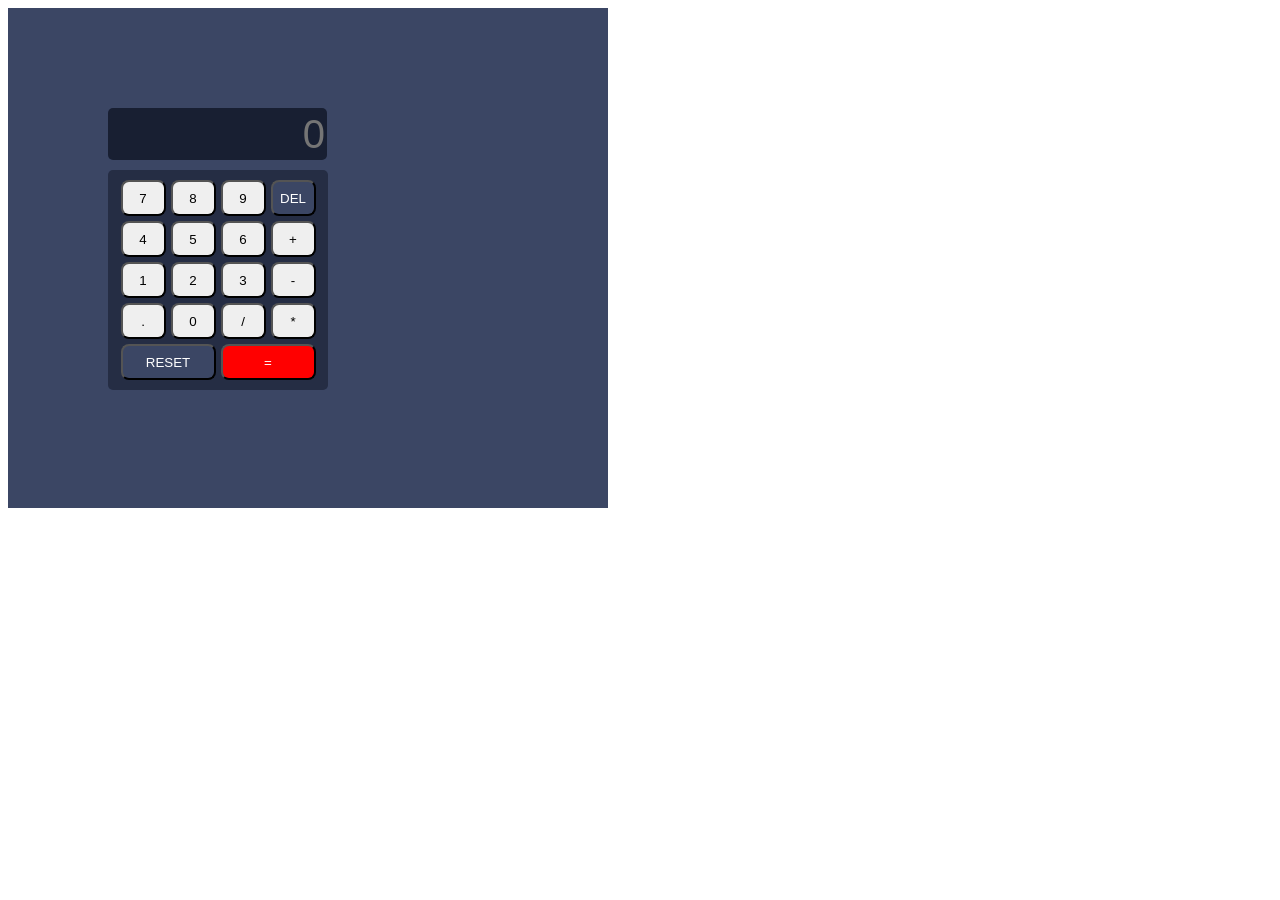
<file: index.html>
<!DOCTYPE html>
<html lang="en">
<head>
    <meta charset="UTF-8">
    <meta name="viewport" content="width=device-width, initial-scale=1.0">
    <title>calculator</title>
    <link href="calculator.css" rel="css stylesheet">
</head>
<body>
<div class="calculator">
    <input id="display" placeholder="0"  readonly>
    <div class="button">
       <button onclick="aadtodisplay('7')">7</buttton>
       <button onclick="aadtodisplay('8')">8</buttton>
       <button onclick="aadtodisplay('9')">9</buttton>
       <button onclick="deletefromdisplay()" id="del">DEL</buttton>
       <button onclick="aadtodisplay('4')">4</buttton>
       <button onclick="aadtodisplay('5')">5</buttton>
       <button onclick="aadtodisplay('6')">6</buttton>
       <button onclick="aadtodisplay('+')">+</buttton>
       <button onclick="aadtodisplay('1')">1</buttton>
       <button onclick="aadtodisplay('2')">2</buttton>
       <button onclick="aadtodisplay('3')">3</buttton>
       <button onclick="aadtodisplay('-')">-</buttton>
       <button onclick="aadtodisplay('.')">.</buttton>
       <button onclick="aadtodisplay('0')">0</buttton>
       <button onclick="aadtodisplay('/')">/</buttton>
       <button onclick="aadtodisplay('*')">*</buttton>
       <button onclick="cleardisplay()" id="reset">RESET</buttton>
       <button onclick="calculate()" id="equal">=</buttton>
    </div> 
</div>     
        <script src="script.js"></script>
</body>
</html>
</file>
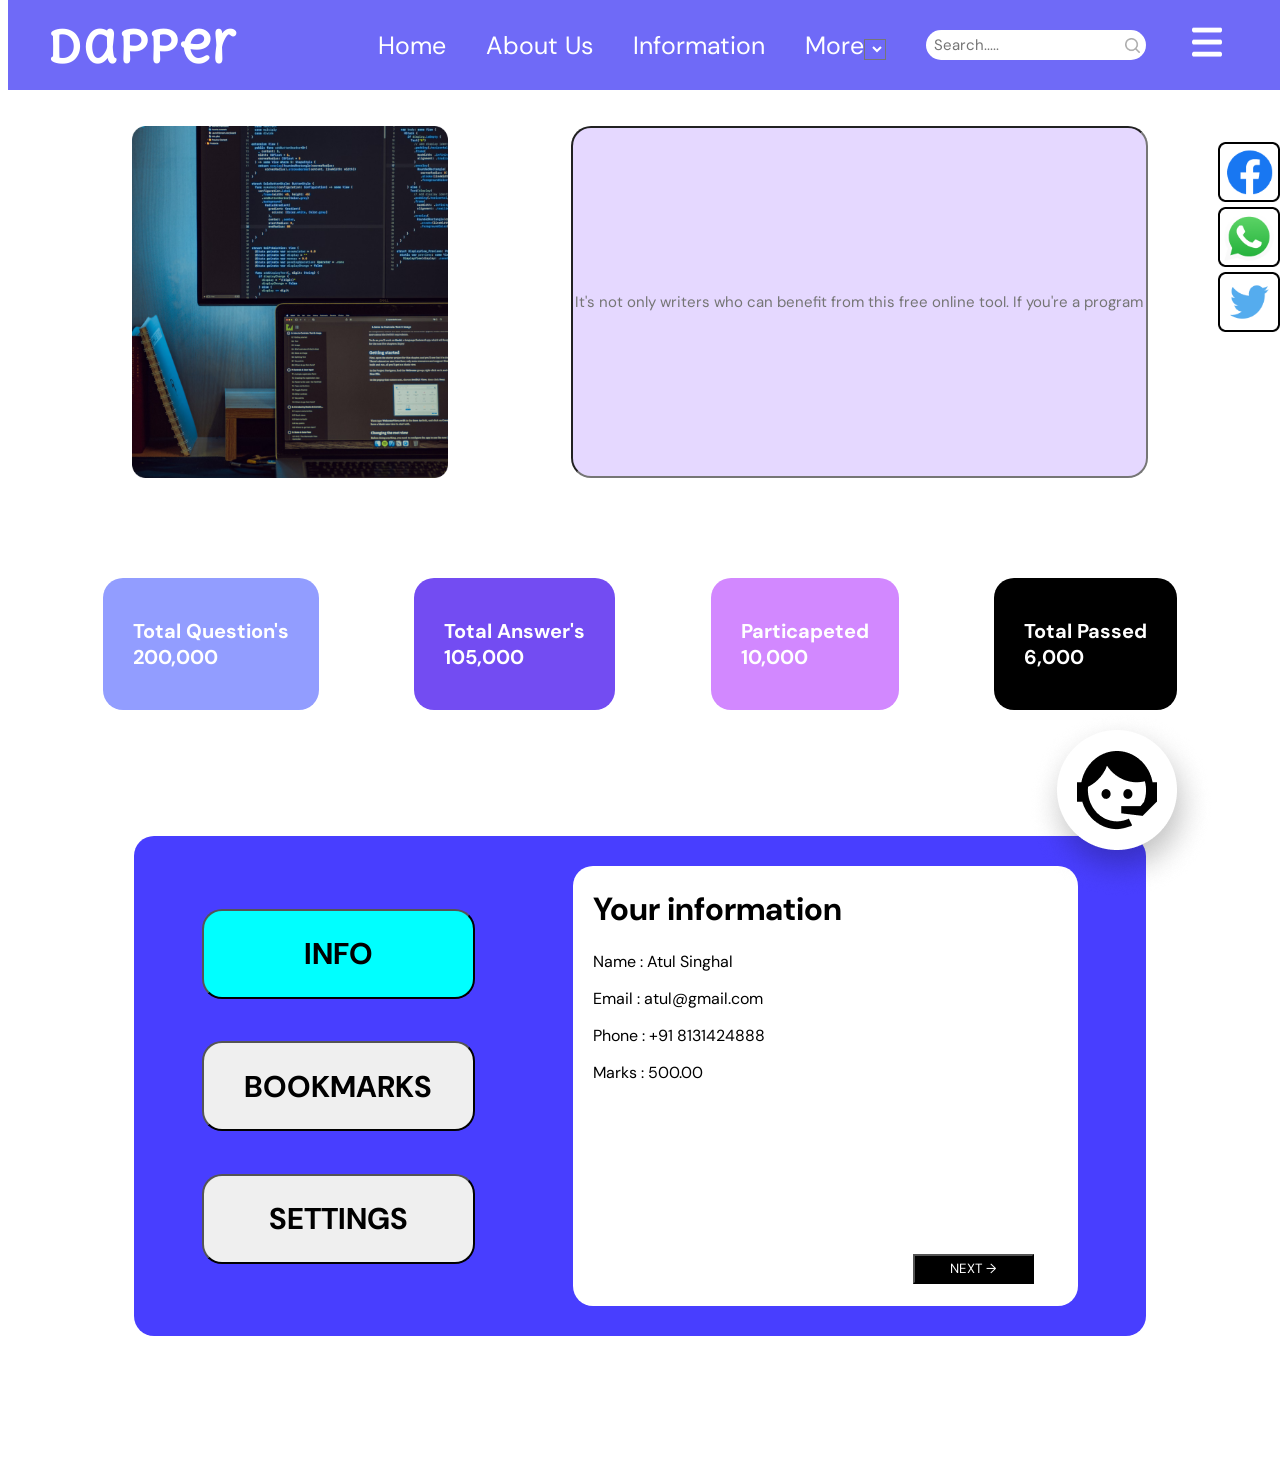
<file: Microproject2.html>
<!DOCTYPE html>
<html lang="en">
<head>
    <meta charset="UTF-8">
    <meta http-equiv="X-UA-Compatible" content="IE=edge">
    <meta name="viewport" content="width=device-width, initial-scale=1.0">
    <title>Dapper</title>
    <link href="Microproject2.css" rel="css stylesheet">
    <link rel="stylesheet" href="https://fonts.googleapis.com/css?family=Delius Unicase">
    <link rel="stylesheet" href="https://fonts.googleapis.com/css?family=DM Sans">
</head>
<body>
    <nav class="navBar">
        <div class="navreight">
          Dapper
        </div>  
        <div class="navleft">
          <ul>
            <li>Home</li>
            <li>About Us</li>
            <li>Information</li>
            <li>More<select></select></li>
            <li>
              <form class="searchbar">
                <input type="text" placeholder="Search.....">
                <img src="search icon.png">
              </form>
            </li>
            <li><button><img src="Vector.png" alt="img"></button></li>
          </ul>
        </div>
      </nav>
    <main>
      <div class="stickyicon">
        <ul>
          <li><img src="facebook.png" alt="img"></li>
          <li><img src="whatsapp.png" alt="img"></li>
          <li><img src="twitter.png" alt="img"></li>
        </ul>  
      </div>
      <div class="support">
        <img src="Group 2.png" alt="img">
      </div>
      <div class="main1">
        <img src="image 4 (1).png" alt="img">
        <input type="text" placeholder="It's not only writers who can benefit from this free online tool. If you're a programmer who's working on a ......">
      </div>
      <div class="main2">
        <div class="box1"><p>Total Question's <br>200,000</p></div>
        <div class="box2"><p>Total Answer's <br>105,000</div>
        <div class="box3"><p>Particapeted <br>10,000</p></div>
        <div class="box4"><p>Total Passed <br>6,000</p></div>
      </div>
    </main> 
    <footer class="footer">
      <div class="footerbox1">
          <div class="info"><button>INFO</button></div>
          <div class="bookmarks"><button>BOOKMARKS</button></div>
          <div class="settings"><button>SETTINGS</button></div> 
      </div>
      <div class="footerbox2">
        <div>
          <h1>Your information</h1>
          <p>Name : Atul Singhal</p>
          <p>Email : atul@gmail.com</p>
          <p>Phone : +91 8131424888</p>
          <p>Marks : 500.00</p>
          <button>NEXT &rarr;</button>
        </div>
        
      </div>
    </footer>
</body>
</html>
</file>
<file: calculator.css>
.calculator{
    width: 600px;
    height: 500px;
    background-color:#3B4664;
    top: 0px;
}
input{
    margin-top: 100px;
    margin-left: 100px;
    width: 215px;
    height: 50px;
    background-color:#181F32;
    border-radius:5px ;
    border: 0px;
    color: white;
    text-align: right;
    font-size: 40px;
}
.button{
    display: grid;
    grid-template-columns: 45px 45px 45px 45px ;
    grid-gap:5px;
    margin-left: 100px;
    margin-top: 10px;
    background-color:#252D44;
    width: 200px;
    height: 200px;
    justify-content: center;
    padding: 10px 10px;
    border-radius: 5px;
} 
.button button{
    border-radius: 8px;
}
.button #reset{
    grid-column-start: 1;
    grid-column-end: 3;
    background-color:#3B4664;
    color: white;
}
.button #equal{
    grid-column-start: 3;
    grid-column-end: 5;
    background-color: red;
    color: white;
}
.button #del{
    background-color:#3B4664;
    color: white;
}
</file>
<file: Microproject2.css>
*{
  font-family: 'DM Sans';
}

/* NavBar */

nav{
    display:flex;
    justify-content: space-around;
    align-items: center;
    height:90px;
    width:100%;
    background-color:#6F6AF7;
    color:white;
    top: 0%;
    position: fixed;
  }
  .navleft ul{
    display:flex;
    justify-content:space-around;
    align-items:center ;
  }
  .navreight{
    font-size:45px;
    font-weight:700;
    font-family: 'Delius Unicase';
  }
  .navleft ul li{
    list-style: none;
    margin: 0 20px;
    font-weight:400;
    font-size: 25px;
  }

  .navleft select{
    background-color:#6F6AF7 ;
    color: white;
  }

  /*searchbar*/

  .searchbar{
    border-radius: 50px;
    width: 220px;
    height: 30px;
    background-color:white;
    display: flex;
    justify-content: space-around;
    align-items: center;
}

.searchbar input{
    background: transparent;
    border: 0px;
    font-size: 15px;
}

.navleft .searchbar img{
    height: 15px;
    width: 15px;
}

/* nav vector*/

  .navleft button{
    background: transparent;
    border: 0px;
  }
  .navleft img{
    height:30px;
    width: 30px;;
  }
  
  /* Main */

  /*fb,whatsapp,twitter icon*/

  .stickyicon{
    position: fixed;
    right: 0%;
  }
  .stickyicon ul li{
    list-style: none;
  }

  .stickyicon img{
    height: 60px;
    bottom: 60px;
  }

  /*support icon*/

  .support img{
    position:fixed;
    right: 5%;
    bottom: 0%;
  }

   /* Main1 */

  .main1{
    display:flex;
    width:100%;
    justify-content:space-evenly;
    margin-top:10%;
  }
  .main1 img{
    width:25%;
    
  }
  .main1 input{
    width:45%;
    border-radius:20px;
    background-color:#E5D8FF;
    font-size: 15px;
  }

  /* Main2 */
  
  .main2{
    display:flex;
    justify-content:space-evenly;
    align-items:center;
    width:100%;
    font-weight:700;
    font-size: 20px;
    color:white;
  }
  .main2 div{
    margin-top:100px;
    border-radius:20px;
  }
  .main2 .box1{
    background-color:#929DFF;
    padding:20px 30px;
  }
  .main2 .box2{
    background-color:#734CF2;
     padding:20px 30px;
  }
  .main2 .box3{
    background-color:#D288FF;
     padding:20px 30px;
  }
  .main2 .box4{
    background-color:#000000;
     padding:20px 30px;
  }

  /* footer */

  .footer{
    display:flex;
    background: #483EFF;
    justify-content: space-evenly;
    justify-items: center;
    width: 80%;
    margin: 10% 10%;
    height: 500px;
    border-radius: 20px;
  }
  .footerbox1,.footerbox2{
   margin-top: 30px;
   margin-bottom: 30px;
  }

  .footerbox1 button{
    height: 90px;
    width: 90%; 
    border-radius: 20px;
    font-size: 30px;
    font-weight: 700;
 
  }

 .info button{
    background-color: aqua;
  }
  .footerbox1{
    display: flex;
    flex-direction:column;
    width: 30%;
    justify-content: space-evenly;
  }
  .footerbox2{
    width: 50%;
    background-color: #ffff;
    border-radius: 20px;
  }

  .footerbox2 div{
    margin-top: 10px;
    margin-left: 20px;
  }

  .footerbox2 button{
    height: 30px;
    width: 25%;
    background-color: black;
    color: white;
    margin-top: 155px;
    margin-left: 320px;
  }
</file>
